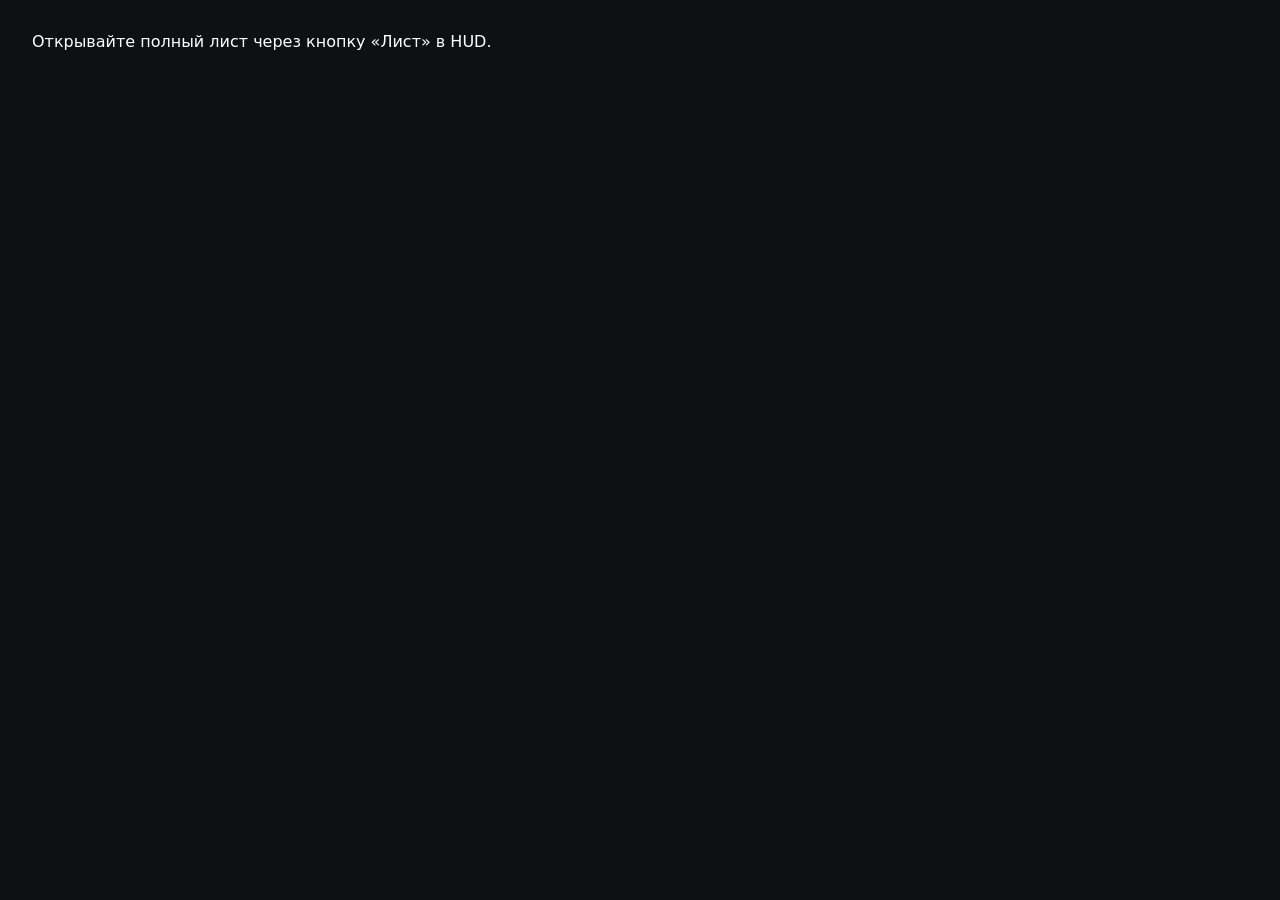
<file: fullsheet.html>
<!doctype html><meta charset='utf-8'><title>Scarlet Sheet</title><body style='background:#0f1014;color:white;font-family:system-ui;padding:24px'>Открывайте полный лист через кнопку «Лист» в HUD.</body>
</file>
